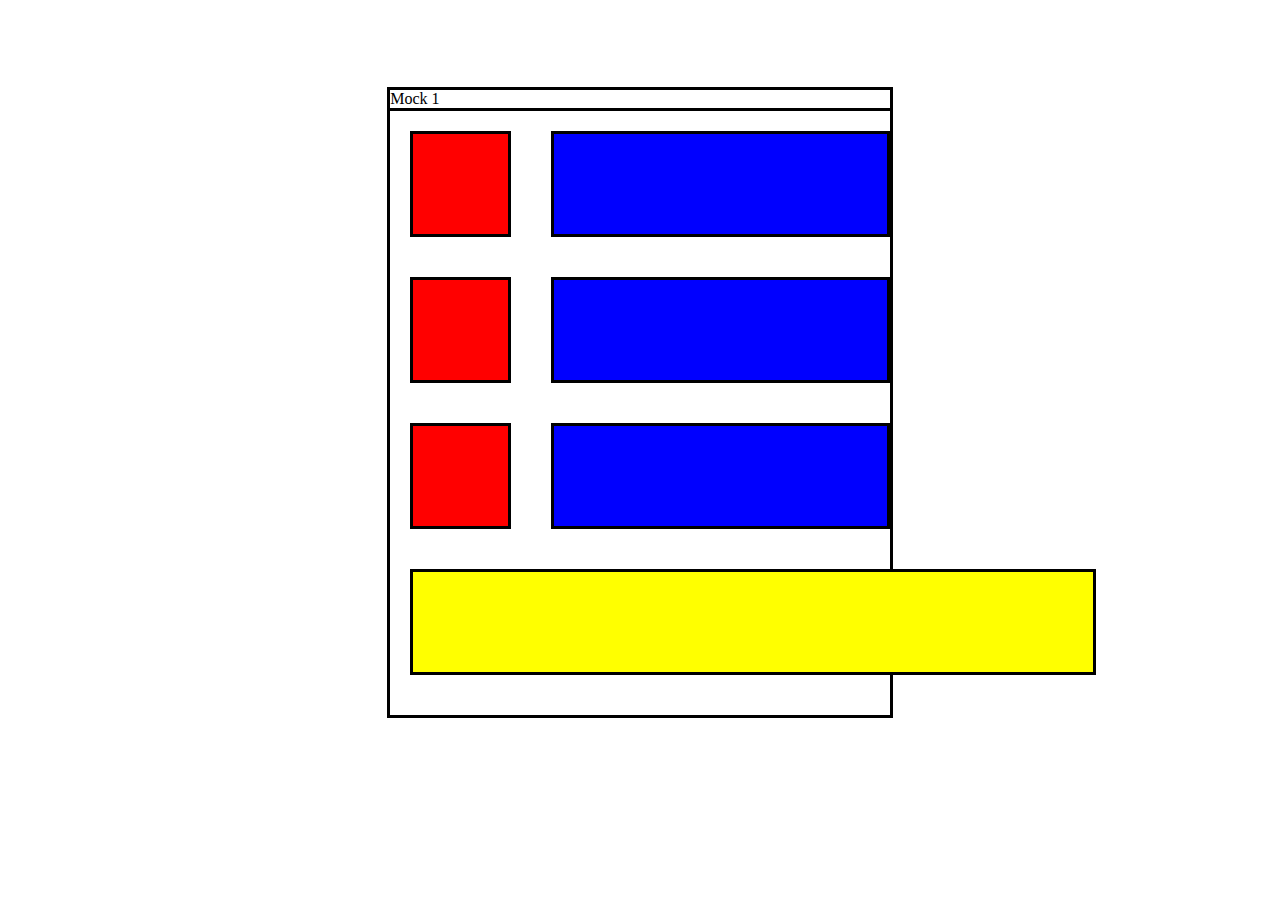
<file: BaiTap1/main3.html>
<!DOCTYPE html>
<html lang="en">
<head>
    <meta charset="UTF-8">
    <meta http-equiv="X-UA-Compatible" content="IE=edge">
    <meta name="viewport" content="width=device-width, initial-scale=1.0">
    <title>Document</title>
    <link rel="stylesheet" href="./assets/css/styles.css">
</head>
<body>
    <header>

    </header>
    <main class="main">
        <div>
            <div class="mock">
                <p>Mock 1</p>
            </div>
            <div class="list">
                <div class="product">
                    <div class="item"></div>
                    <div class="item"></div>
                </div>
                <div class="product">
                    <div class="item"></div>
                    <div class="item"></div>
                </div>
                <div class="product">
                    <div class="item"></div>
                    <div class="item"></div>
                </div>
                <div class="product"></div>
            </div>
        </div>
    </main>
    <footer>

    </footer>
</body>
</html>
</file>
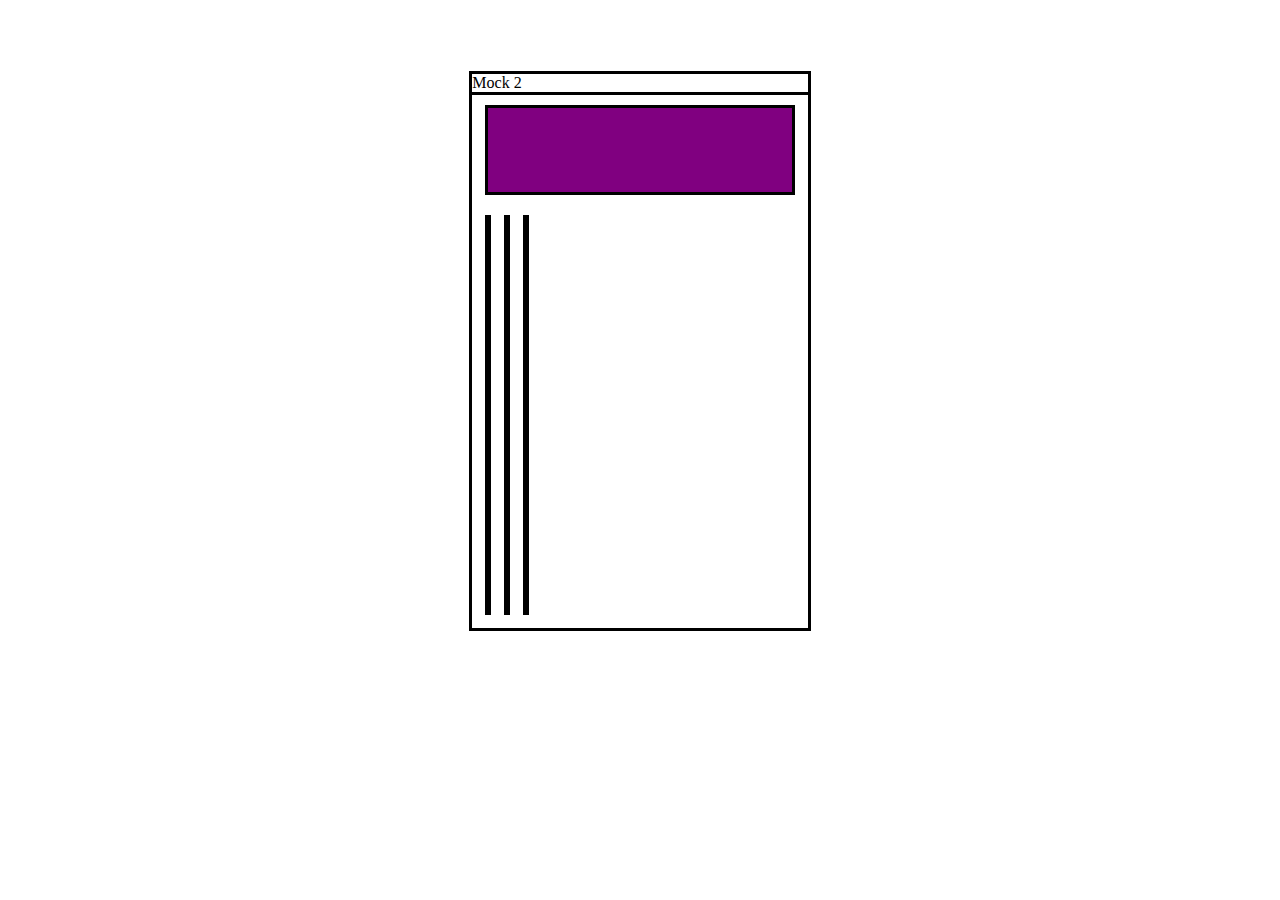
<file: BaiTap1/main4.html>
<!DOCTYPE html>
<html lang="en">
<head>
    <meta charset="UTF-8">
    <meta http-equiv="X-UA-Compatible" content="IE=edge">
    <meta name="viewport" content="width=device-width, initial-scale=1.0">
    <title>Document</title>
    <link rel="stylesheet" href="./assets/css1/styles.css">
</head>
<body>
    <header>

    </header>
    <main class="main">
        <div>
            <div class="head-mock">
                Mock 2
            </div>
            <div class="list">
                <div class="purple">
                </div>
                <div class="list-product">
                    <div class="product"></div>
                    <div class="product"></div>
                    <div class="product"></div>
                </div>
            </div>
        </div>
    </main>
    <footer>

    </footer>
</body>
</html>
</file>
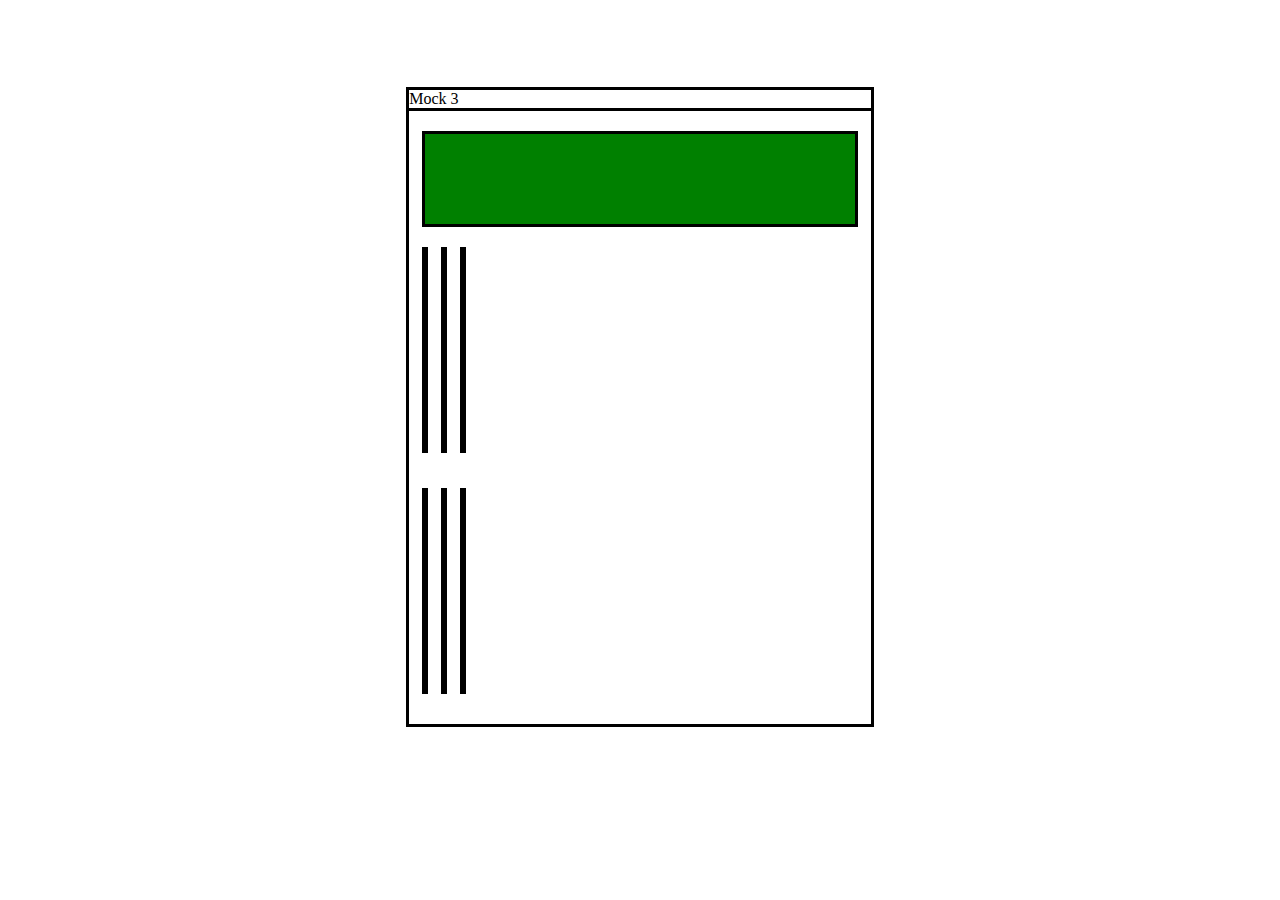
<file: BaiTap1/main5.html>
<!DOCTYPE html>
<html lang="en">
<head>
    <meta charset="UTF-8">
    <meta http-equiv="X-UA-Compatible" content="IE=edge">
    <meta name="viewport" content="width=device-width, initial-scale=1.0">
    <title>Document</title>
    <link rel="stylesheet" href="./assets/css2/styles.css">
</head>
<body>
    <header>

    </header>
    <main class="main">
        <div>
            <div>
                <p>Mock 3</p>
            </div>
            <div class="list">
                <div class="green"></div>
                <div class="list-image">
                    <div class="img"></div>
                    <div class="img"></div>
                    <div class="img"></div>
                </div>
                <div class="list-product">
                    <div class="product"></div>
                    <div class="product"></div>
                    <div class="product"></div>
                </div>
            </div>
        </div>
    </main>
    <footer>

    </footer>
</body>
</html>
</file>
<file: BaiTap1/assets/css/styles.css>
.main{
    padding: 5%;
    margin: auto;
    width: 40%;
}
.mock p{
    border-style: solid;
}
.list{
    margin-top: -19px;
    border-style: solid;
}
.item{
    border-style:solid ;
    margin-top: 20px;
    height: 100px;
}
.item:first-child{
    margin-left: 20px;
    width: 140px;
    background-color:red;
}
.item:last-child{
    float: right;
    margin-bottom: 20px;
    margin-left: 40px;
    width: 492px;
    background-color:blue;
}
.product:last-child{
    border-style:solid ;
    margin-left: 20px;
    margin-top: 20px;
    height: 100px;
    width: 680px;
    background-color: yellow;
    margin-bottom: 40px;
}
.product{
    display: flex;
}
</file>
<file: BaiTap1/assets/css1/styles.css>
*{
    box-sizing: border-box;
}
main{
    margin: auto;
    width: 37%;
    padding: 5% ;
}
.head-mock{
    width: 100%;
    border-style: solid;
    border-bottom: none;
}
.list{
    width: 100%;
    border-style: solid;
}
.purple{
    max-width: 100%;
    margin-left: 13px;
    border-style: solid;
    background-color: purple;
    margin-right: 13px;
    height: 90px;
    margin-top: 10px;
}
.list-product{
    max-width: 100%;
    display: flex;
    margin-left: 13px;
    margin-right: 13px;
}
.product{
    width: calc((100% -26px)/3);
    margin-top: 20px;
    border-style: solid;
    margin-left: 13px;
    background-color: red; 
    height: 400px;
    margin-bottom: 13px;
}
.product:nth-child(2){
    background-color: green;
}
.product:last-child{
    background-color: orange;
}
.product:nth-child(1){
    margin-left: 0;
}
</file>
<file: BaiTap1/assets/css2/styles.css>
main{
    margin: auto;
    width: 37%;
    padding: 5%;
}
.main p{
    border-style: solid;
}
.list{
    border-style: solid;
    margin-top: -19px;
}
.green{
    border-style: solid;
    background-color: green;
    margin-left: 13px;
    max-width: 100%;
    height: 90px;
    margin-top: 20px;
    margin-right: 13px;
}
.list-product{
    display: flex;
}
.product{
    margin-top: 5px;
    border-style: solid;
    margin-left: 13px;
    background-color: orange;
    margin-bottom: 30px;
    height: 200px;
    width: calc((100%-26px)/3);
}
.product:nth-child(2){
    background-color: red;
}
.product:last-child{
    background-color: blue;
    margin-right: 13px;
}
.list-image{
    display: flex;
    width: 100%;
}
.list-image .img{
    margin-top: 20px;
    border-style: solid;
    background-image:url("https://brasol.vn/public/uploads/1572235600-logo-lamborghini.jpg");
    margin-bottom: 30px;
    height: 200px;
    width: calc((100%-26px)/3);
    margin-left: 13px;
    background-size: cover;
    background-position:center ;
}
.list-image .img:last-child{
    margin-right: 13px;
}
</file>
